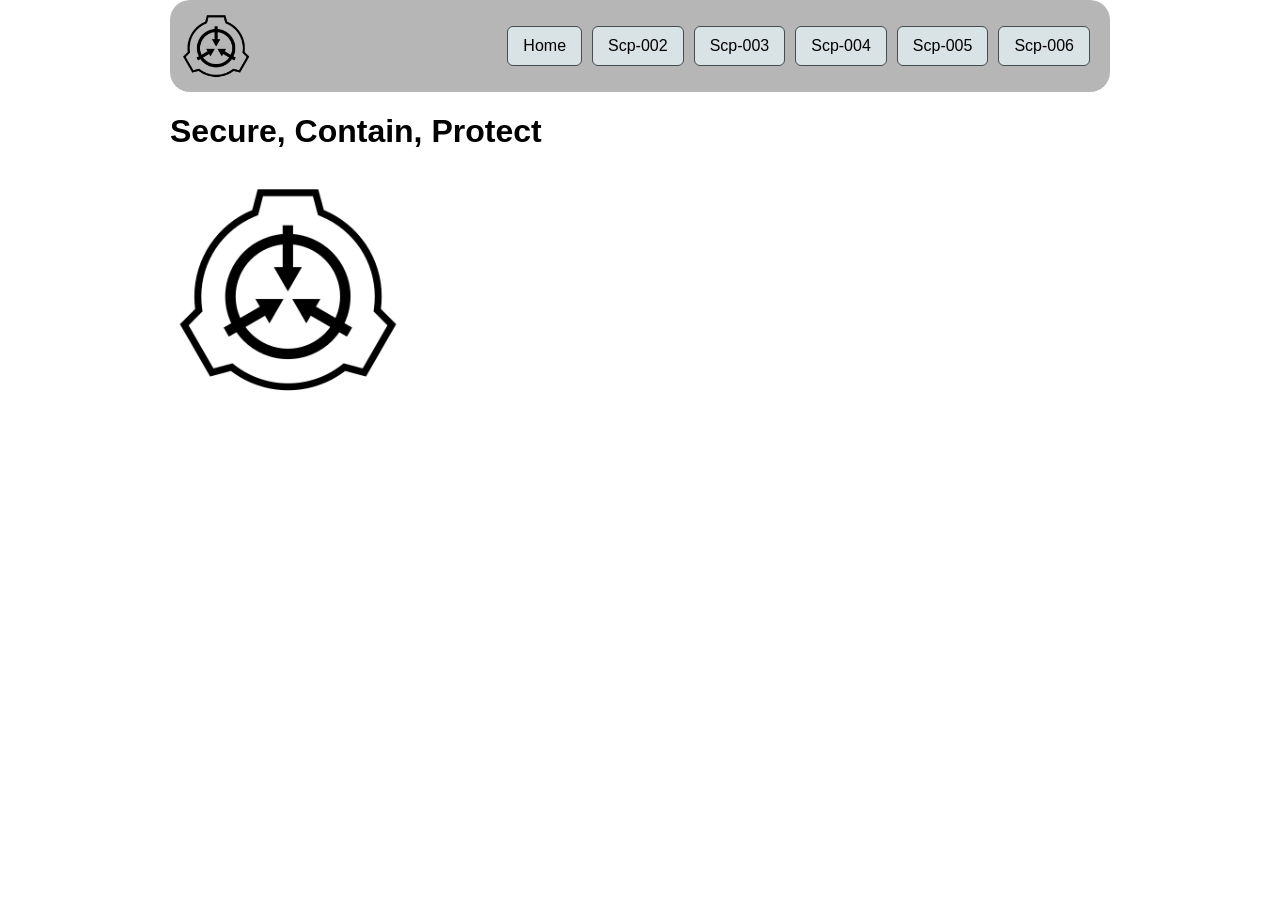
<file: index.html>
<!DOCTYPE html>
<html lang="en">
<head>
    <meta charset="UTF-8">
    <meta name="viewport" content="width=device-width, initial-scale=1.0">
    <title>SCP Files - Jaydin</title>
    <link href="styles.css" rel="stylesheet">
</head>
<body class="container">
    <nav class="navbar">
        <img src="images/SCP_Foundation_(emblem).svg.png" class="logo" alt="SCP Foundation Logo">
        <div class="links">
            <a href="index.html" class="nav-link">Home</a>
            <a href="scp-002.html" class="nav-link">Scp-002</a>
            <a href="scp-003.html" class="nav-link">Scp-003</a>
            <a href="scp-004.html" class="nav-link">Scp-004</a>
            <a href="scp-005.html" class="nav-link">Scp-005</a>
            <a href="scp-006.html" class="nav-link">Scp-006</a>

        </div>
    </nav>
        <div class="index-img">
            <h1>Secure, Contain, Protect</h1>
            <img src="images/SCP_Foundation_(emblem).svg.png" class="index-img" alt="SCP Foundation Logo">
        </div>
    
</body>
</html>
</file>
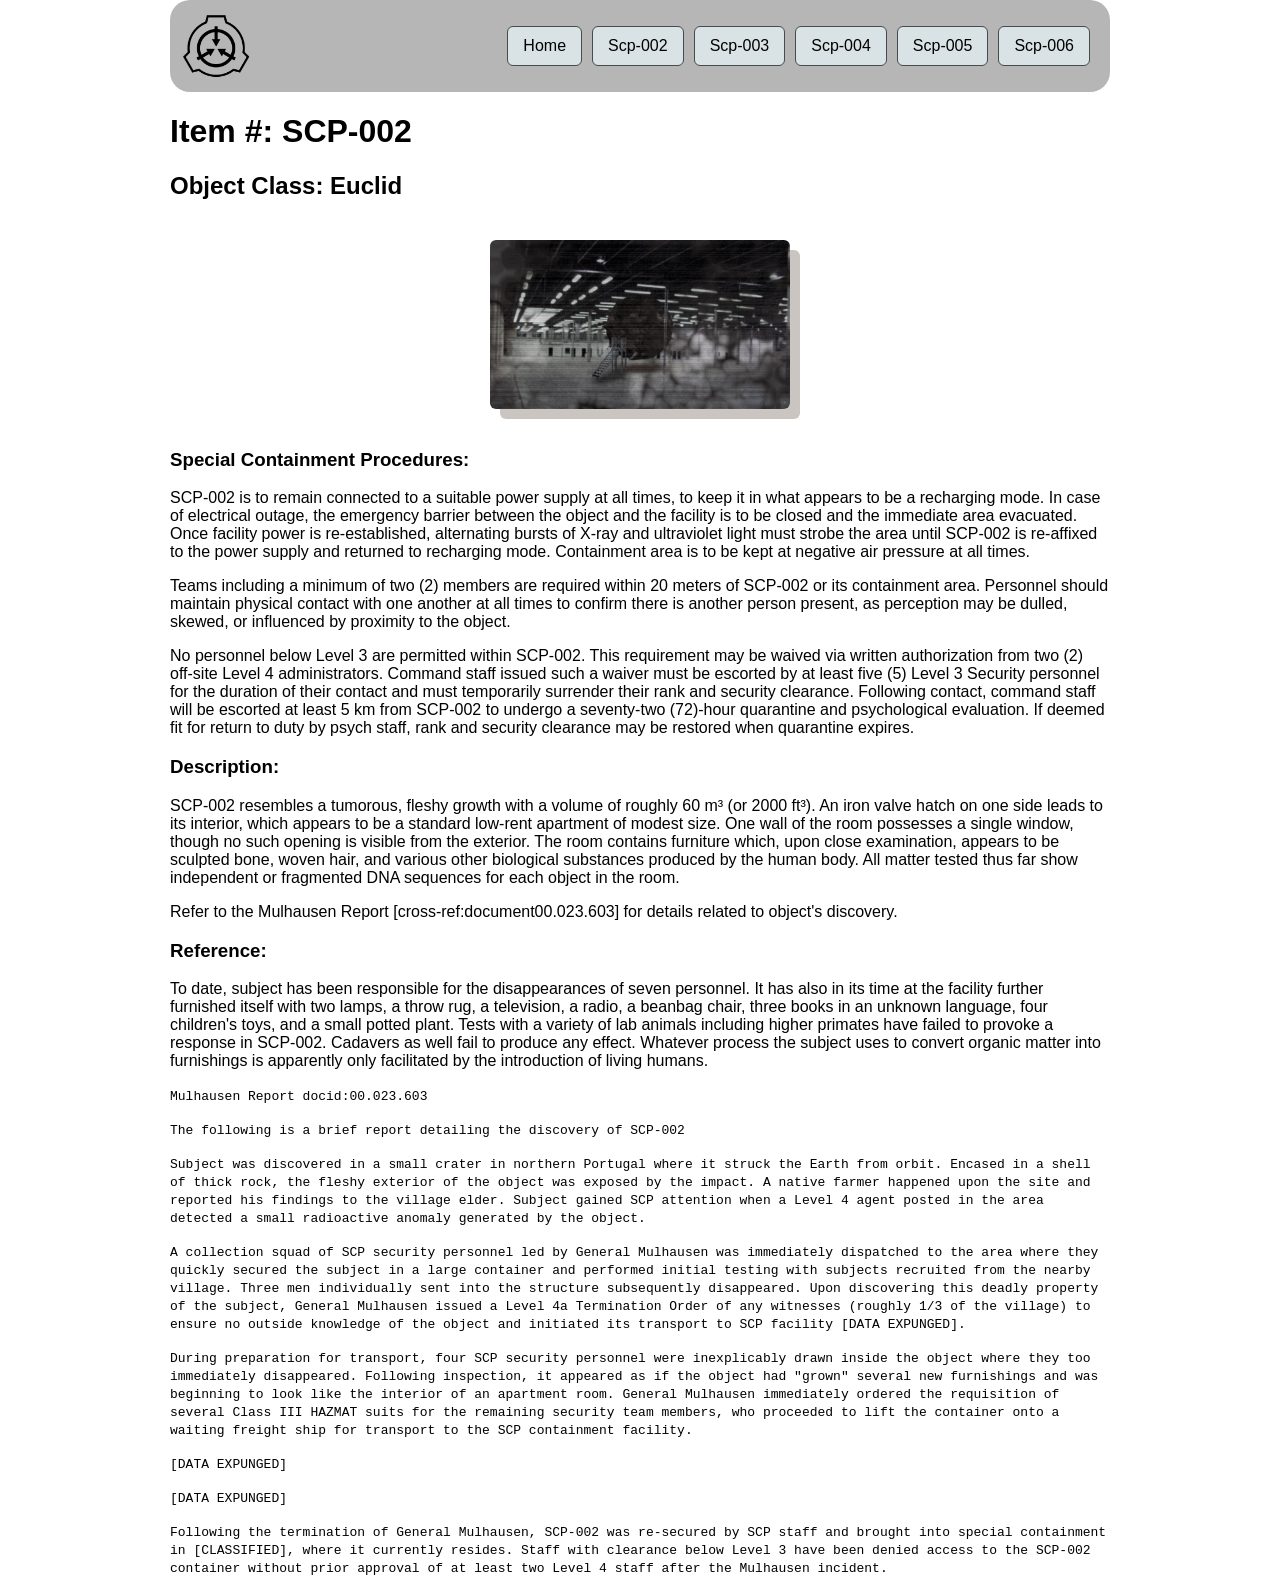
<file: scp-002.html>
<!DOCTYPE html>
<html lang="en">
<head>
    <meta charset="UTF-8">
    <meta name="viewport" content="width=device-width, initial-scale=1.0">
    <title>SCP Files - Jaydin</title>
    <link href="styles.css" rel="stylesheet">
</head>
<body class="container">
    <nav class="navbar">
        <img src="images/SCP_Foundation_(emblem).svg.png" class="logo" alt="SCP Foundation Logo">
        <div class="links">
            <a href="index.html" class="nav-link">Home</a>
            <a href="scp-002.html" class="nav-link">Scp-002</a>
            <a href="scp-003.html" class="nav-link">Scp-003</a>
            <a href="scp-004.html" class="nav-link">Scp-004</a>
            <a href="scp-005.html" class="nav-link">Scp-005</a>
            <a href="scp-006.html" class="nav-link">Scp-006</a>

        </div>
    </nav>

        <div>
            <h1>Item #: SCP-002</h1>
            <h2>Object Class: Euclid</h2>
            <p><img src="images/800px-SCP002.jpg" class="index-img center-img img-box" alt="Picture of SCP-002"></p>
            <h3>Special Containment Procedures:</h3>
            <p>SCP-002 is to remain connected to a suitable power supply at all times, to keep it in what appears to be a recharging mode. In case of electrical outage, the emergency barrier between the object and the facility is to be closed and the immediate area evacuated. Once facility power is re-established, alternating bursts of X-ray and ultraviolet light must strobe the area until SCP-002 is re-affixed to the power supply and returned to recharging mode. Containment area is to be kept at negative air pressure at all times.</p>
            <p>Teams including a minimum of two (2) members are required within 20 meters of SCP-002 or its containment area. Personnel should maintain physical contact with one another at all times to confirm there is another person present, as perception may be dulled, skewed, or influenced by proximity to the object.</p>
            <p>No personnel below Level 3 are permitted within SCP-002. This requirement may be waived via written authorization from two (2) off-site Level 4 administrators. Command staff issued such a waiver must be escorted by at least five (5) Level 3 Security personnel for the duration of their contact and must temporarily surrender their rank and security clearance. Following contact, command staff will be escorted at least 5 km from SCP-002 to undergo a seventy-two (72)-hour quarantine and psychological evaluation. If deemed fit for return to duty by psych staff, rank and security clearance may be restored when quarantine expires.</p>
            <h3>Description:</h3>
            <p>SCP-002 resembles a tumorous, fleshy growth with a volume of roughly 60 m³ (or 2000 ft³). An iron valve hatch on one side leads to its interior, which appears to be a standard low-rent apartment of modest size. One wall of the room possesses a single window, though no such opening is visible from the exterior. The room contains furniture which, upon close examination, appears to be sculpted bone, woven hair, and various other biological substances produced by the human body. All matter tested thus far show independent or fragmented DNA sequences for each object in the room.</p>
            <p>Refer to the Mulhausen Report [cross-ref:document00.023.603] for details related to object's discovery.</p>
            <h3>Reference:</h3>
            <p>To date, subject has been responsible for the disappearances of seven personnel. It has also in its time at the facility further furnished itself with two lamps, a throw rug, a television, a radio, a beanbag chair, three books in an unknown language, four children's toys, and a small potted plant. Tests with a variety of lab animals including higher primates have failed to provoke a response in SCP-002. Cadavers as well fail to produce any effect. Whatever process the subject uses to convert organic matter into furnishings is apparently only facilitated by the introduction of living humans.</p>
            <p><code>Mulhausen Report docid:00.023.603</code></p>
            <p><code>The following is a brief report detailing the discovery of SCP-002</code></p>
            <p><code>Subject was discovered in a small crater in northern Portugal where it struck the Earth from orbit. Encased in a shell of thick rock, the fleshy exterior of the object was exposed by the impact. A native farmer happened upon the site and reported his findings to the village elder. Subject gained SCP attention when a Level 4 agent posted in the area detected a small radioactive anomaly generated by the object.</code></p>
            <p><code>A collection squad of SCP security personnel led by General Mulhausen was immediately dispatched to the area where they quickly secured the subject in a large container and performed initial testing with subjects recruited from the nearby village. Three men individually sent into the structure subsequently disappeared. Upon discovering this deadly property of the subject, General Mulhausen issued a Level 4a Termination Order of any witnesses (roughly 1/3 of the village) to ensure no outside knowledge of the object and initiated its transport to SCP facility [DATA EXPUNGED].</code></p>
            <p><code>During preparation for transport, four SCP security personnel were inexplicably drawn inside the object where they too immediately disappeared. Following inspection, it appeared as if the object had "grown" several new furnishings and was beginning to look like the interior of an apartment room. General Mulhausen immediately ordered the requisition of several Class III HAZMAT suits for the remaining security team members, who proceeded to lift the container onto a waiting freight ship for transport to the SCP containment facility.</code></p>
            <p><code>[DATA EXPUNGED]</code></p>
            <p><code>[DATA EXPUNGED]</code></p>
            <p><code>Following the termination of General Mulhausen, SCP-002 was re-secured by SCP staff and brought into special containment in [CLASSIFIED], where it currently resides. Staff with clearance below Level 3 have been denied access to the SCP-002 container without prior approval of at least two Level 4 staff after the Mulhausen incident.</code></p>
        </div>
    </body>

</html>
</file>
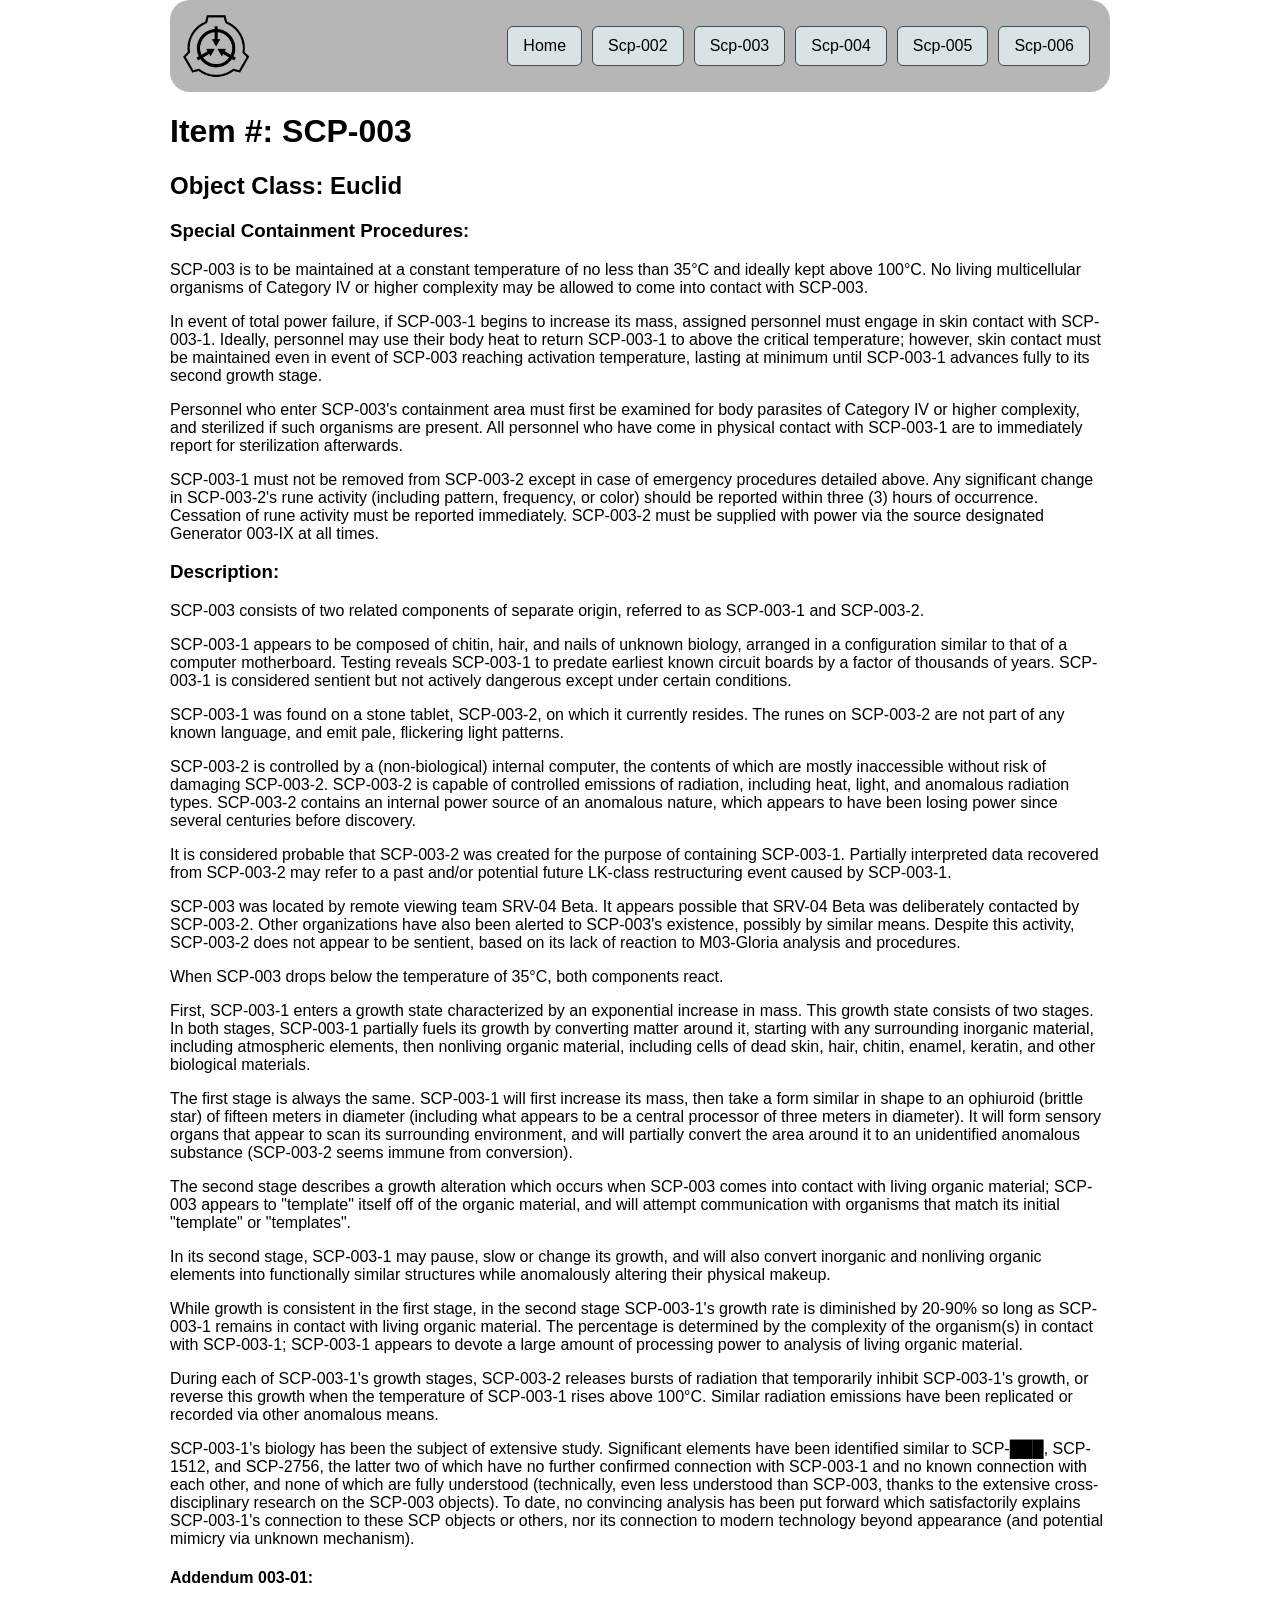
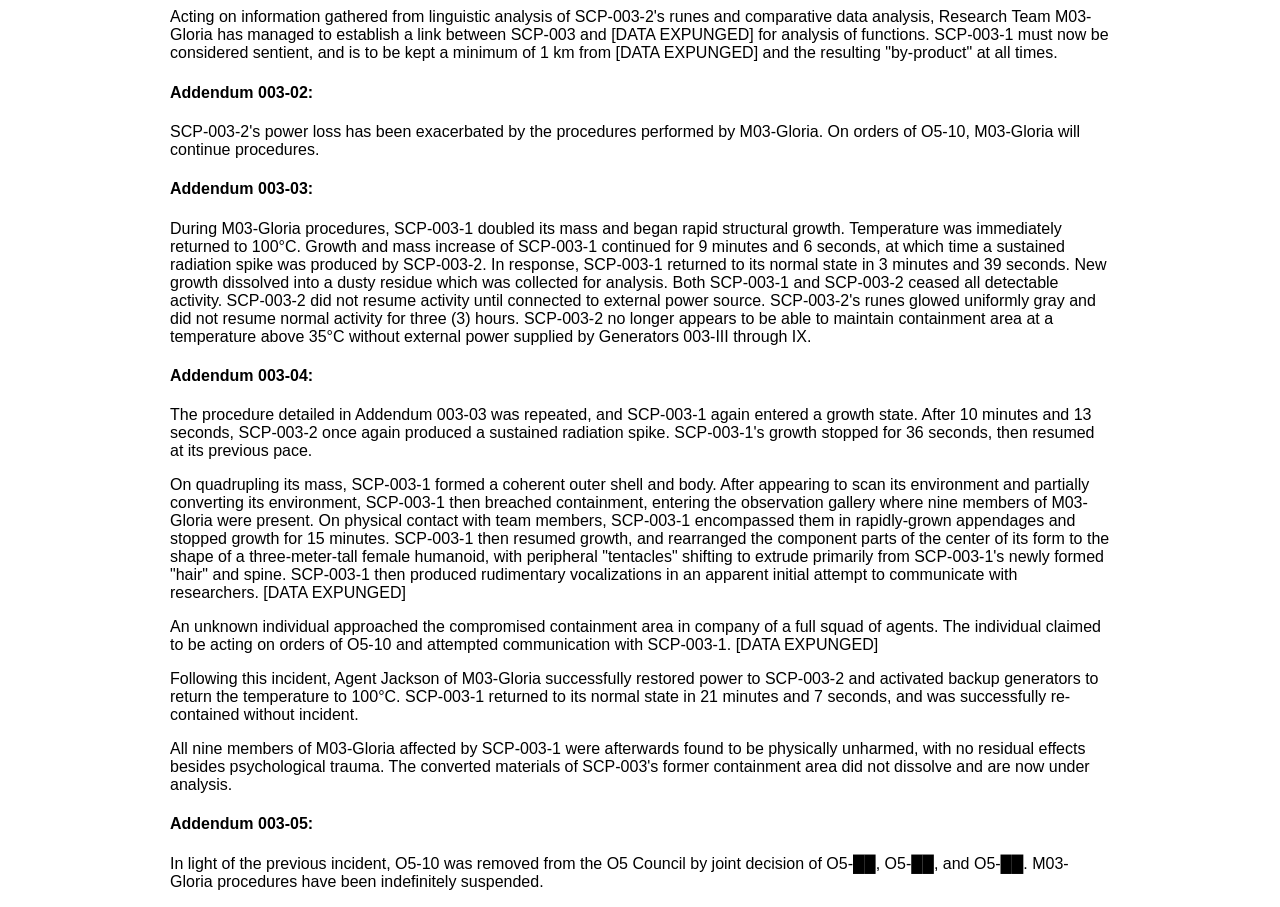
<file: scp-003.html>
<!DOCTYPE html>
<html lang="en">
<head>
    <meta charset="UTF-8">
    <meta name="viewport" content="width=device-width, initial-scale=1.0">
    <title>SCP Files - Jaydin</title>
    <link href="styles.css" rel="stylesheet">
</head>
<body class="container">
    <nav class="navbar">
        <img src="images/SCP_Foundation_(emblem).svg.png" class="logo" alt="SCP Foundation Logo">
        <div class="links">
            <a href="index.html" class="nav-link">Home</a>
            <a href="scp-002.html" class="nav-link">Scp-002</a>
            <a href="scp-003.html" class="nav-link">Scp-003</a>
            <a href="scp-004.html" class="nav-link">Scp-004</a>
            <a href="scp-005.html" class="nav-link">Scp-005</a>
            <a href="scp-006.html" class="nav-link">Scp-006</a>

        </div>
    </nav>
        <h1><b>Item #: </b>SCP-003</h1>
        <h2><b>Object Class: </b>Euclid</h2>
        <h3>Special Containment Procedures:</h3>
        <p>SCP-003 is to be maintained at a constant temperature of no less than 35°C and ideally kept above 100°C. No living multicellular organisms of Category IV or higher complexity may be allowed to come into contact with SCP-003.</p>
        <p>In event of total power failure, if SCP-003-1 begins to increase its mass, assigned personnel must engage in skin contact with SCP-003-1. Ideally, personnel may use their body heat to return SCP-003-1 to above the critical temperature; however, skin contact must be maintained even in event of SCP-003 reaching activation temperature, lasting at minimum until SCP-003-1 advances fully to its second growth stage.</p>
        <p>Personnel who enter SCP-003's containment area must first be examined for body parasites of Category IV or higher complexity, and sterilized if such organisms are present. All personnel who have come in physical contact with SCP-003-1 are to immediately report for sterilization afterwards.</p>
        <p>SCP-003-1 must not be removed from SCP-003-2 except in case of emergency procedures detailed above. Any significant change in SCP-003-2's rune activity (including pattern, frequency, or color) should be reported within three (3) hours of occurrence. Cessation of rune activity must be reported immediately. SCP-003-2 must be supplied with power via the source designated Generator 003-IX at all times.</p>
        <h3>Description:</h3>
        <p>SCP-003 consists of two related components of separate origin, referred to as SCP-003-1 and SCP-003-2.</p>
        <p>SCP-003-1 appears to be composed of chitin, hair, and nails of unknown biology, arranged in a configuration similar to that of a computer motherboard. Testing reveals SCP-003-1 to predate earliest known circuit boards by a factor of thousands of years. SCP-003-1 is considered sentient but not actively dangerous except under certain conditions.</p>
        <p>SCP-003-1 was found on a stone tablet, SCP-003-2, on which it currently resides. The runes on SCP-003-2 are not part of any known language, and emit pale, flickering light patterns.</p>
        <p>SCP-003-2 is controlled by a (non-biological) internal computer, the contents of which are mostly inaccessible without risk of damaging SCP-003-2. SCP-003-2 is capable of controlled emissions of radiation, including heat, light, and anomalous radiation types. SCP-003-2 contains an internal power source of an anomalous nature, which appears to have been losing power since several centuries before discovery.</p>
        <p>It is considered probable that SCP-003-2 was created for the purpose of containing SCP-003-1. Partially interpreted data recovered from SCP-003-2 may refer to a past and/or potential future LK-class restructuring event caused by SCP-003-1.</p>
        <p>SCP-003 was located by remote viewing team SRV-04 Beta. It appears possible that SRV-04 Beta was deliberately contacted by SCP-003-2. Other organizations have also been alerted to SCP-003's existence, possibly by similar means. Despite this activity, SCP-003-2 does not appear to be sentient, based on its lack of reaction to M03-Gloria analysis and procedures.</p>
        <p>When SCP-003 drops below the temperature of 35°C, both components react.</p>
        <p>First, SCP-003-1 enters a growth state characterized by an exponential increase in mass. This growth state consists of two stages. In both stages, SCP-003-1 partially fuels its growth by converting matter around it, starting with any surrounding inorganic material, including atmospheric elements, then nonliving organic material, including cells of dead skin, hair, chitin, enamel, keratin, and other biological materials.</p>
        <p>The first stage is always the same. SCP-003-1 will first increase its mass, then take a form similar in shape to an ophiuroid (brittle star) of fifteen meters in diameter (including what appears to be a central processor of three meters in diameter). It will form sensory organs that appear to scan its surrounding environment, and will partially convert the area around it to an unidentified anomalous substance (SCP-003-2 seems immune from conversion).</p>
        <p>The second stage describes a growth alteration which occurs when SCP-003 comes into contact with living organic material; SCP-003 appears to "template" itself off of the organic material, and will attempt communication with organisms that match its initial "template" or "templates".</p>
        <p>In its second stage, SCP-003-1 may pause, slow or change its growth, and will also convert inorganic and nonliving organic elements into functionally similar structures while anomalously altering their physical makeup.</p>
        <p>While growth is consistent in the first stage, in the second stage SCP-003-1's growth rate is diminished by 20-90% so long as SCP-003-1 remains in contact with living organic material. The percentage is determined by the complexity of the organism(s) in contact with SCP-003-1; SCP-003-1 appears to devote a large amount of processing power to analysis of living organic material.</p>
        <p>During each of SCP-003-1's growth stages, SCP-003-2 releases bursts of radiation that temporarily inhibit SCP-003-1's growth, or reverse this growth when the temperature of SCP-003-1 rises above 100°C. Similar radiation emissions have been replicated or recorded via other anomalous means.</p>
        <p>SCP-003-1's biology has been the subject of extensive study. Significant elements have been identified similar to SCP-███, SCP-1512, and SCP-2756, the latter two of which have no further confirmed connection with SCP-003-1 and no known connection with each other, and none of which are fully understood (technically, even less understood than SCP-003, thanks to the extensive cross-disciplinary research on the SCP-003 objects). To date, no convincing analysis has been put forward which satisfactorily explains SCP-003-1's connection to these SCP objects or others, nor its connection to modern technology beyond appearance (and potential mimicry via unknown mechanism).</p>
        <h4>Addendum 003-01:</h4>
        <p>Acting on information gathered from linguistic analysis of SCP-003-2's runes and comparative data analysis, Research Team M03-Gloria has managed to establish a link between SCP-003 and [DATA EXPUNGED] for analysis of functions. SCP-003-1 must now be considered sentient, and is to be kept a minimum of 1 km from [DATA EXPUNGED] and the resulting "by-product" at all times.</p>
        <h4>Addendum 003-02:</h4>
        <p>SCP-003-2's power loss has been exacerbated by the procedures performed by M03-Gloria. On orders of O5-10, M03-Gloria will continue procedures.</p>
        <h4>Addendum 003-03:</h4>
        <p>During M03-Gloria procedures, SCP-003-1 doubled its mass and began rapid structural growth. Temperature was immediately returned to 100°C. Growth and mass increase of SCP-003-1 continued for 9 minutes and 6 seconds, at which time a sustained radiation spike was produced by SCP-003-2. In response, SCP-003-1 returned to its normal state in 3 minutes and 39 seconds. New growth dissolved into a dusty residue which was collected for analysis. Both SCP-003-1 and SCP-003-2 ceased all detectable activity. SCP-003-2 did not resume activity until connected to external power source. SCP-003-2's runes glowed uniformly gray and did not resume normal activity for three (3) hours. SCP-003-2 no longer appears to be able to maintain containment area at a temperature above 35°C without external power supplied by Generators 003-III through IX.</p>
        <h4>Addendum 003-04:</h4>
        <p>The procedure detailed in Addendum 003-03 was repeated, and SCP-003-1 again entered a growth state. After 10 minutes and 13 seconds, SCP-003-2 once again produced a sustained radiation spike. SCP-003-1's growth stopped for 36 seconds, then resumed at its previous pace.</p>
        <p>On quadrupling its mass, SCP-003-1 formed a coherent outer shell and body. After appearing to scan its environment and partially converting its environment, SCP-003-1 then breached containment, entering the observation gallery where nine members of M03-Gloria were present. On physical contact with team members, SCP-003-1 encompassed them in rapidly-grown appendages and stopped growth for 15 minutes. SCP-003-1 then resumed growth, and rearranged the component parts of the center of its form to the shape of a three-meter-tall female humanoid, with peripheral "tentacles" shifting to extrude primarily from SCP-003-1's newly formed "hair" and spine. SCP-003-1 then produced rudimentary vocalizations in an apparent initial attempt to communicate with researchers. [DATA EXPUNGED]</p>
        <p>An unknown individual approached the compromised containment area in company of a full squad of agents. The individual claimed to be acting on orders of O5-10 and attempted communication with SCP-003-1. [DATA EXPUNGED]</p>
        <p>Following this incident, Agent Jackson of M03-Gloria successfully restored power to SCP-003-2 and activated backup generators to return the temperature to 100°C. SCP-003-1 returned to its normal state in 21 minutes and 7 seconds, and was successfully re-contained without incident.</p>
        <p>All nine members of M03-Gloria affected by SCP-003-1 were afterwards found to be physically unharmed, with no residual effects besides psychological trauma. The converted materials of SCP-003's former containment area did not dissolve and are now under analysis.</p>
        <h4>Addendum 003-05:</h4>
        <p>In light of the previous incident, O5-10 was removed from the O5 Council by joint decision of O5-██, O5-██, and O5-██. M03-Gloria procedures have been indefinitely suspended.</p>
    </body>

</html>
</file>
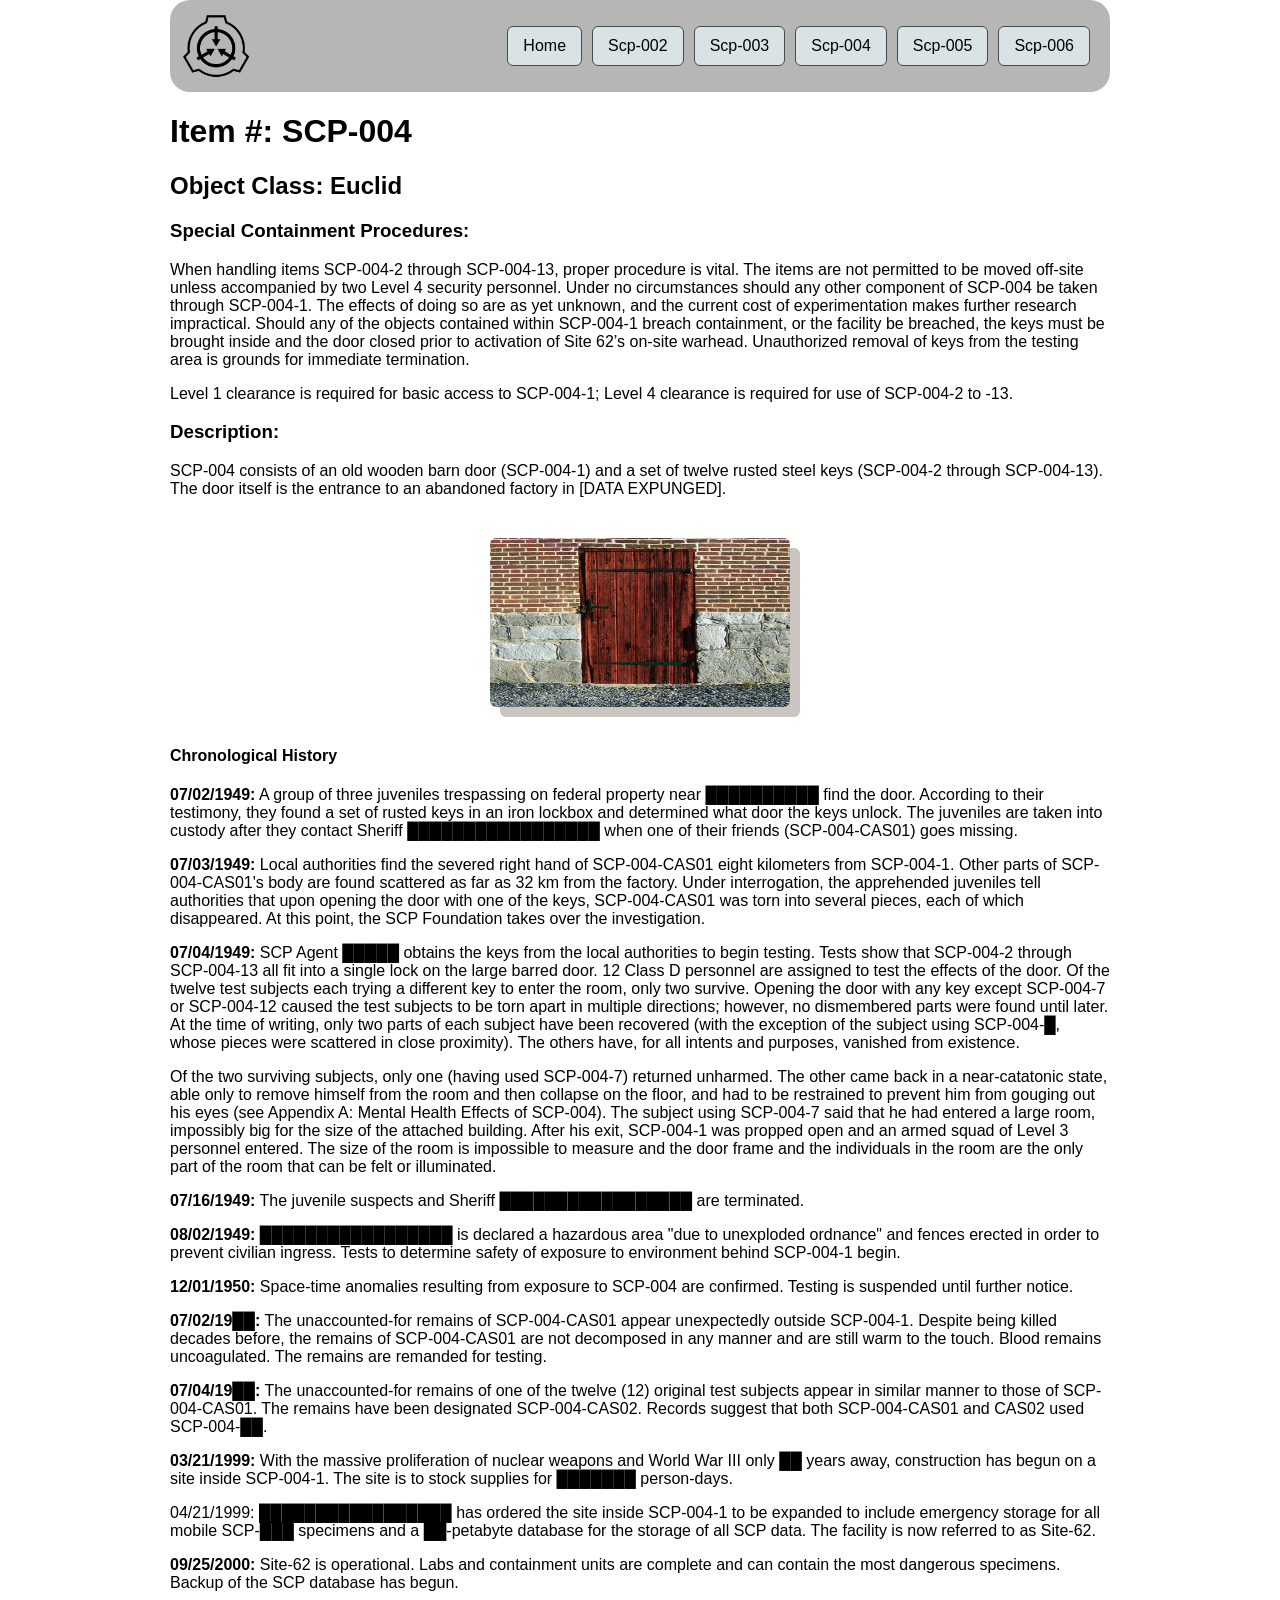
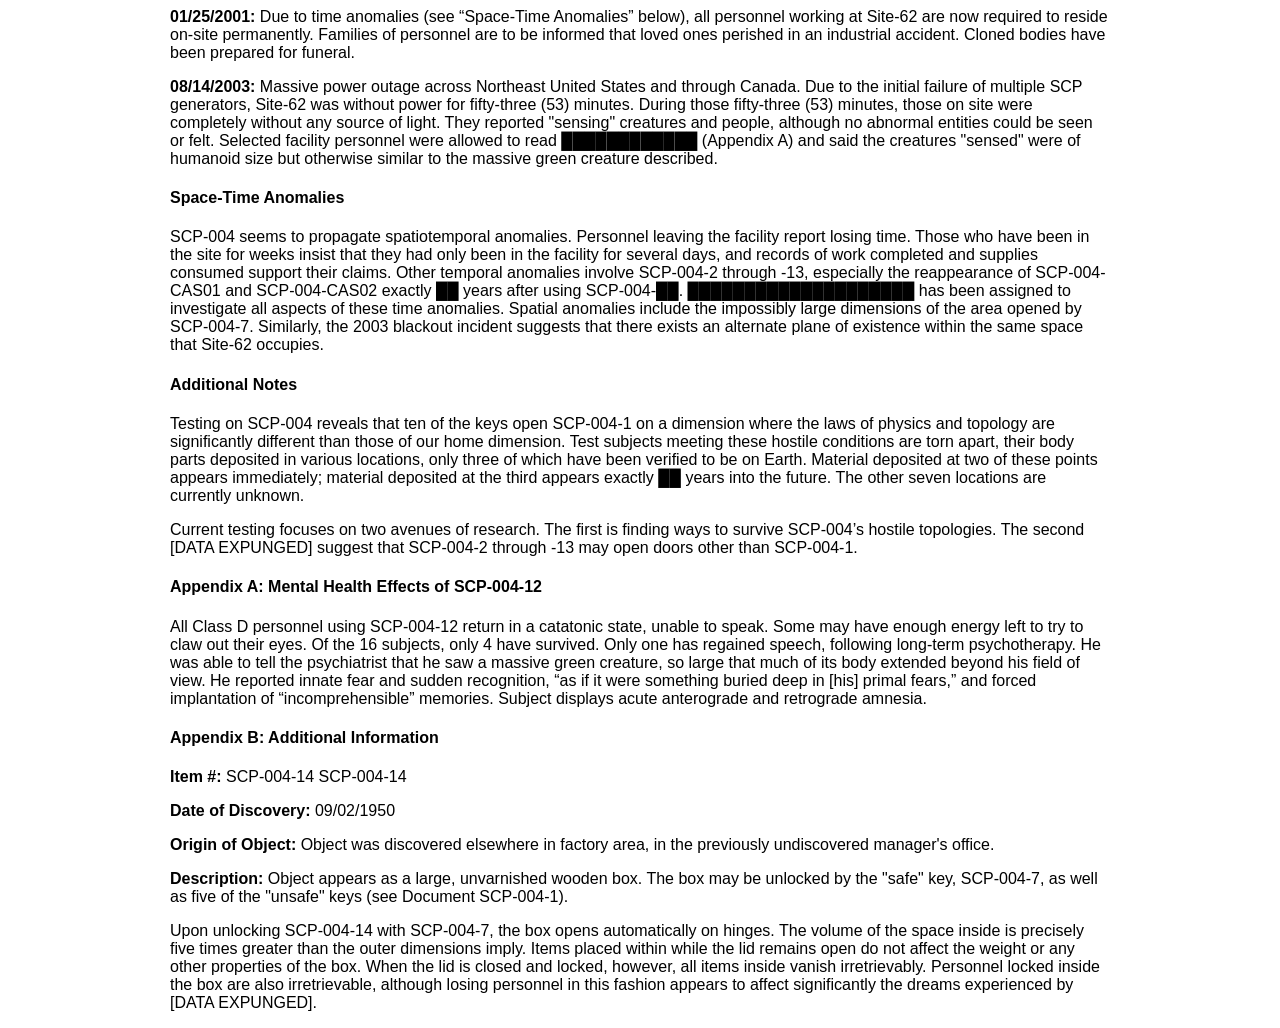
<file: scp-004.html>
<!DOCTYPE html>
<html lang="en">
<head>
    <meta charset="UTF-8">
    <meta name="viewport" content="width=device-width, initial-scale=1.0">
    <title>SCP Files - Jaydin</title>
    <link href="styles.css" rel="stylesheet">
</head>
<body class="container">
    <nav class="navbar">
        <img src="images/SCP_Foundation_(emblem).svg.png" class="logo" alt="SCP Foundation Logo">
        <div class="links">
            <a href="index.html" class="nav-link">Home</a>
            <a href="scp-002.html" class="nav-link">Scp-002</a>
            <a href="scp-003.html" class="nav-link">Scp-003</a>
            <a href="scp-004.html" class="nav-link">Scp-004</a>
            <a href="scp-005.html" class="nav-link">Scp-005</a>
            <a href="scp-006.html" class="nav-link">Scp-006</a>

        </div>
    </nav>
        <h1><b>Item #: </b>SCP-004</h1>
        <h2><b>Object Class: </b>Euclid</h2>
        <h3>Special Containment Procedures:</h3>
        <p>When handling items SCP-004-2 through SCP-004-13, proper procedure is vital. The items are not permitted to be moved off-site unless accompanied by two Level 4 security personnel. Under no circumstances should any other component of SCP-004 be taken through SCP-004-1. The effects of doing so are as yet unknown, and the current cost of experimentation makes further research impractical. Should any of the objects contained within SCP-004-1 breach containment, or the facility be breached, the keys must be brought inside and the door closed prior to activation of Site 62’s on-site warhead. Unauthorized removal of keys from the testing area is grounds for immediate termination.</p>
        <p>Level 1 clearance is required for basic access to SCP-004-1; Level 4 clearance is required for use of SCP-004-2 to -13.</p>
        <h3>Description:</h3>
        <p>SCP-004 consists of an old wooden barn door (SCP-004-1) and a set of twelve rusted steel keys (SCP-004-2 through SCP-004-13). The door itself is the entrance to an abandoned factory in [DATA EXPUNGED].</p>
        <p><img src="images/SCP004_door.jpg" class="index-img center-img img-box" alt="Picture of SCP-004"></p>
        <h4>Chronological History</h4>
        <p><b>07/02/1949:</b> A group of three juveniles trespassing on federal property near ██████████ find the door. According to their testimony, they found a set of rusted keys in an iron lockbox and determined what door the keys unlock. The juveniles are taken into custody after they contact Sheriff █████████████████ when one of their friends (SCP-004-CAS01) goes missing.</p>
        <p><b>07/03/1949:</b> Local authorities find the severed right hand of SCP-004-CAS01 eight kilometers from SCP-004-1. Other parts of SCP-004-CAS01's body are found scattered as far as 32 km from the factory. Under interrogation, the apprehended juveniles tell authorities that upon opening the door with one of the keys, SCP-004-CAS01 was torn into several pieces, each of which disappeared. At this point, the SCP Foundation takes over the investigation.</p>
        <p><b>07/04/1949:</b> SCP Agent █████ obtains the keys from the local authorities to begin testing. Tests show that SCP-004-2 through SCP-004-13 all fit into a single lock on the large barred door. 12 Class D personnel are assigned to test the effects of the door. Of the twelve test subjects each trying a different key to enter the room, only two survive. Opening the door with any key except SCP-004-7 or SCP-004-12 caused the test subjects to be torn apart in multiple directions; however, no dismembered parts were found until later. At the time of writing, only two parts of each subject have been recovered (with the exception of the subject using SCP-004-█, whose pieces were scattered in close proximity). The others have, for all intents and purposes, vanished from existence.</p>
        <p>Of the two surviving subjects, only one (having used SCP-004-7) returned unharmed. The other came back in a near-catatonic state, able only to remove himself from the room and then collapse on the floor, and had to be restrained to prevent him from gouging out his eyes (see Appendix A: Mental Health Effects of SCP-004). The subject using SCP-004-7 said that he had entered a large room, impossibly big for the size of the attached building. After his exit, SCP-004-1 was propped open and an armed squad of Level 3 personnel entered. The size of the room is impossible to measure and the door frame and the individuals in the room are the only part of the room that can be felt or illuminated.</p>
        <p><b>07/16/1949:</b> The juvenile suspects and Sheriff █████████████████ are terminated.</p>
        <p><b>08/02/1949:</b> █████████████████ is declared a hazardous area "due to unexploded ordnance" and fences erected in order to prevent civilian ingress. Tests to determine safety of exposure to environment behind SCP-004-1 begin.</p>
        <p><b>12/01/1950:</b> Space-time anomalies resulting from exposure to SCP-004 are confirmed. Testing is suspended until further notice.</p>
        <p><b>07/02/19██:</b> The unaccounted-for remains of SCP-004-CAS01 appear unexpectedly outside SCP-004-1. Despite being killed decades before, the remains of SCP-004-CAS01 are not decomposed in any manner and are still warm to the touch. Blood remains uncoagulated. The remains are remanded for testing.</p>
        <p><b>07/04/19██:</b> The unaccounted-for remains of one of the twelve (12) original test subjects appear in similar manner to those of SCP-004-CAS01. The remains have been designated SCP-004-CAS02. Records suggest that both SCP-004-CAS01 and CAS02 used SCP-004-██.</p>
        <p><b>03/21/1999:</b> With the massive proliferation of nuclear weapons and World War III only ██ years away, construction has begun on a site inside SCP-004-1. The site is to stock supplies for ███████ person-days.</p>
        <p>04/21/1999: █████████████████ has ordered the site inside SCP-004-1 to be expanded to include emergency storage for all mobile SCP-███ specimens and a ██-petabyte database for the storage of all SCP data. The facility is now referred to as Site-62.</p>
        <p><b>09/25/2000:</b> Site-62 is operational. Labs and containment units are complete and can contain the most dangerous specimens. Backup of the SCP database has begun.</p>
        <p><b>01/25/2001:</b> Due to time anomalies (see “Space-Time Anomalies” below), all personnel working at Site-62 are now required to reside on-site permanently. Families of personnel are to be informed that loved ones perished in an industrial accident. Cloned bodies have been prepared for funeral.</p>
        <p><b>08/14/2003:</b> Massive power outage across Northeast United States and through Canada. Due to the initial failure of multiple SCP generators, Site-62 was without power for fifty-three (53) minutes. During those fifty-three (53) minutes, those on site were completely without any source of light. They reported "sensing" creatures and people, although no abnormal entities could be seen or felt. Selected facility personnel were allowed to read ████████████ (Appendix A) and said the creatures "sensed" were of humanoid size but otherwise similar to the massive green creature described.</p>
        <h4>Space-Time Anomalies</h4>
        <p>SCP-004 seems to propagate spatiotemporal anomalies. Personnel leaving the facility report losing time. Those who have been in the site for weeks insist that they had only been in the facility for several days, and records of work completed and supplies consumed support their claims. Other temporal anomalies involve SCP-004-2 through -13, especially the reappearance of SCP-004-CAS01 and SCP-004-CAS02 exactly ██ years after using SCP-004-██. ████████████████████ has been assigned to investigate all aspects of these time anomalies. Spatial anomalies include the impossibly large dimensions of the area opened by SCP-004-7. Similarly, the 2003 blackout incident suggests that there exists an alternate plane of existence within the same space that Site-62 occupies.</p>
        <h4>Additional Notes</h4>
        <p>Testing on SCP-004 reveals that ten of the keys open SCP-004-1 on a dimension where the laws of physics and topology are significantly different than those of our home dimension. Test subjects meeting these hostile conditions are torn apart, their body parts deposited in various locations, only three of which have been verified to be on Earth. Material deposited at two of these points appears immediately; material deposited at the third appears exactly ██ years into the future. The other seven locations are currently unknown.</p>
        <p>Current testing focuses on two avenues of research. The first is finding ways to survive SCP-004’s hostile topologies. The second [DATA EXPUNGED] suggest that SCP-004-2 through -13 may open doors other than SCP-004-1.</p>
        <h4>Appendix A: Mental Health Effects of SCP-004-12</h4>
        <p>All Class D personnel using SCP-004-12 return in a catatonic state, unable to speak. Some may have enough energy left to try to claw out their eyes. Of the 16 subjects, only 4 have survived. Only one has regained speech, following long-term psychotherapy. He was able to tell the psychiatrist that he saw a massive green creature, so large that much of its body extended beyond his field of view. He reported innate fear and sudden recognition, “as if it were something buried deep in [his] primal fears,” and forced implantation of “incomprehensible” memories. Subject displays acute anterograde and retrograde amnesia.</p>
        <h4>Appendix B: Additional Information</h4>
        <p><b>Item #:</b> SCP-004-14 SCP-004-14</p>
        <p><b>Date of Discovery:</b> 09/02/1950</p>
        <p><b>Origin of Object:</b> Object was discovered elsewhere in factory area, in the previously undiscovered manager's office.</p>
        <p><b>Description:</b> Object appears as a large, unvarnished wooden box. The box may be unlocked by the "safe" key, SCP-004-7, as well as five of the "unsafe" keys (see Document SCP-004-1).</p>
        <p>Upon unlocking SCP-004-14 with SCP-004-7, the box opens automatically on hinges. The volume of the space inside is precisely five times greater than the outer dimensions imply. Items placed within while the lid remains open do not affect the weight or any other properties of the box. When the lid is closed and locked, however, all items inside vanish irretrievably. Personnel locked inside the box are also irretrievable, although losing personnel in this fashion appears to affect significantly the dreams experienced by [DATA EXPUNGED].</p>
    </body>

</html>
</file>
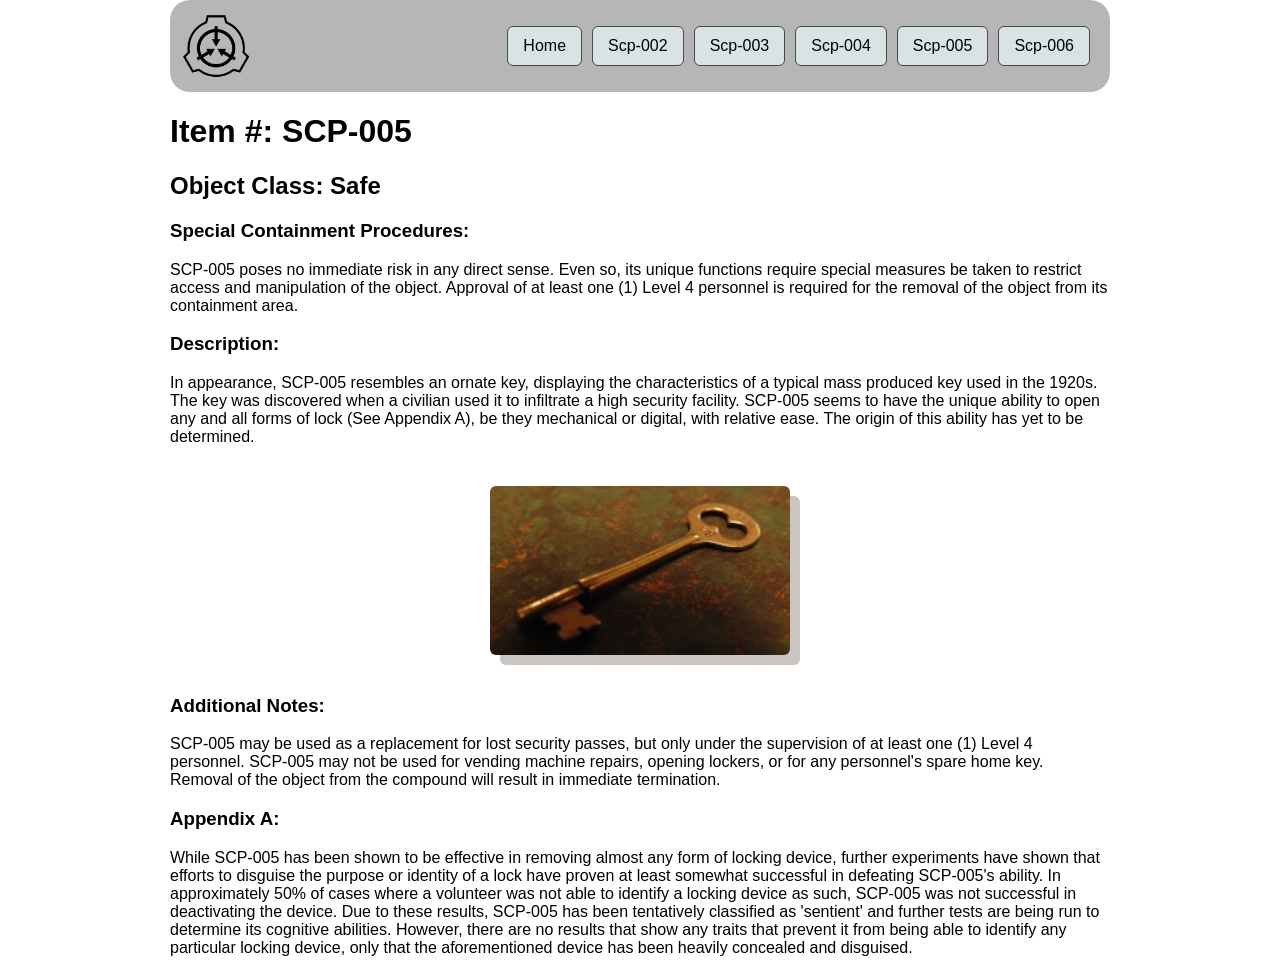
<file: scp-005.html>
<!DOCTYPE html>
<html lang="en">
<head>
    <meta charset="UTF-8">
    <meta name="viewport" content="width=device-width, initial-scale=1.0">
    <title>SCP Files - Jaydin</title>
    <link href="styles.css" rel="stylesheet">
</head>
<body class="container">
    <nav class="navbar">
        <img src="images/SCP_Foundation_(emblem).svg.png" class="logo" alt="SCP Foundation Logo">
        <div class="links">
            <a href="index.html" class="nav-link">Home</a>
            <a href="scp-002.html" class="nav-link">Scp-002</a>
            <a href="scp-003.html" class="nav-link">Scp-003</a>
            <a href="scp-004.html" class="nav-link">Scp-004</a>
            <a href="scp-005.html" class="nav-link">Scp-005</a>
            <a href="scp-006.html" class="nav-link">Scp-006</a>

        </div>
    </nav>
        <h1><b>Item #: </b>SCP-005</h1>
        <h2><b>Object Class: </b>Safe</h2>
        <h3>Special Containment Procedures:</h3>
        <p>SCP-005 poses no immediate risk in any direct sense. Even so, its unique functions require special measures be taken to restrict access and manipulation of the object. Approval of at least one (1) Level 4 personnel is required for the removal of the object from its containment area.</p>
        
        <h3>Description:</h3>
        <p>In appearance, SCP-005 resembles an ornate key, displaying the characteristics of a typical mass produced key used in the 1920s. The key was discovered when a civilian used it to infiltrate a high security facility. SCP-005 seems to have the unique ability to open any and all forms of lock (See Appendix A), be they mechanical or digital, with relative ease. The origin of this ability has yet to be determined.</p>
        <p><img src="images/SCP-005.jpg" class="index-img center-img img-box" alt="Picture of SCP-005"></p>
        <h3>Additional Notes:</h3>
        <p>SCP-005 may be used as a replacement for lost security passes, but only under the supervision of at least one (1) Level 4 personnel. SCP-005 may not be used for vending machine repairs, opening lockers, or for any personnel's spare home key. Removal of the object from the compound will result in immediate termination.</p>
        <h3>Appendix A:</h3>
        <p>While SCP-005 has been shown to be effective in removing almost any form of locking device, further experiments have shown that efforts to disguise the purpose or identity of a lock have proven at least somewhat successful in defeating SCP-005's ability. In approximately 50% of cases where a volunteer was not able to identify a locking device as such, SCP-005 was not successful in deactivating the device. Due to these results, SCP-005 has been tentatively classified as 'sentient' and further tests are being run to determine its cognitive abilities. However, there are no results that show any traits that prevent it from being able to identify any particular locking device, only that the aforementioned device has been heavily concealed and disguised.</p>
      
    </body>

</html>
</file>
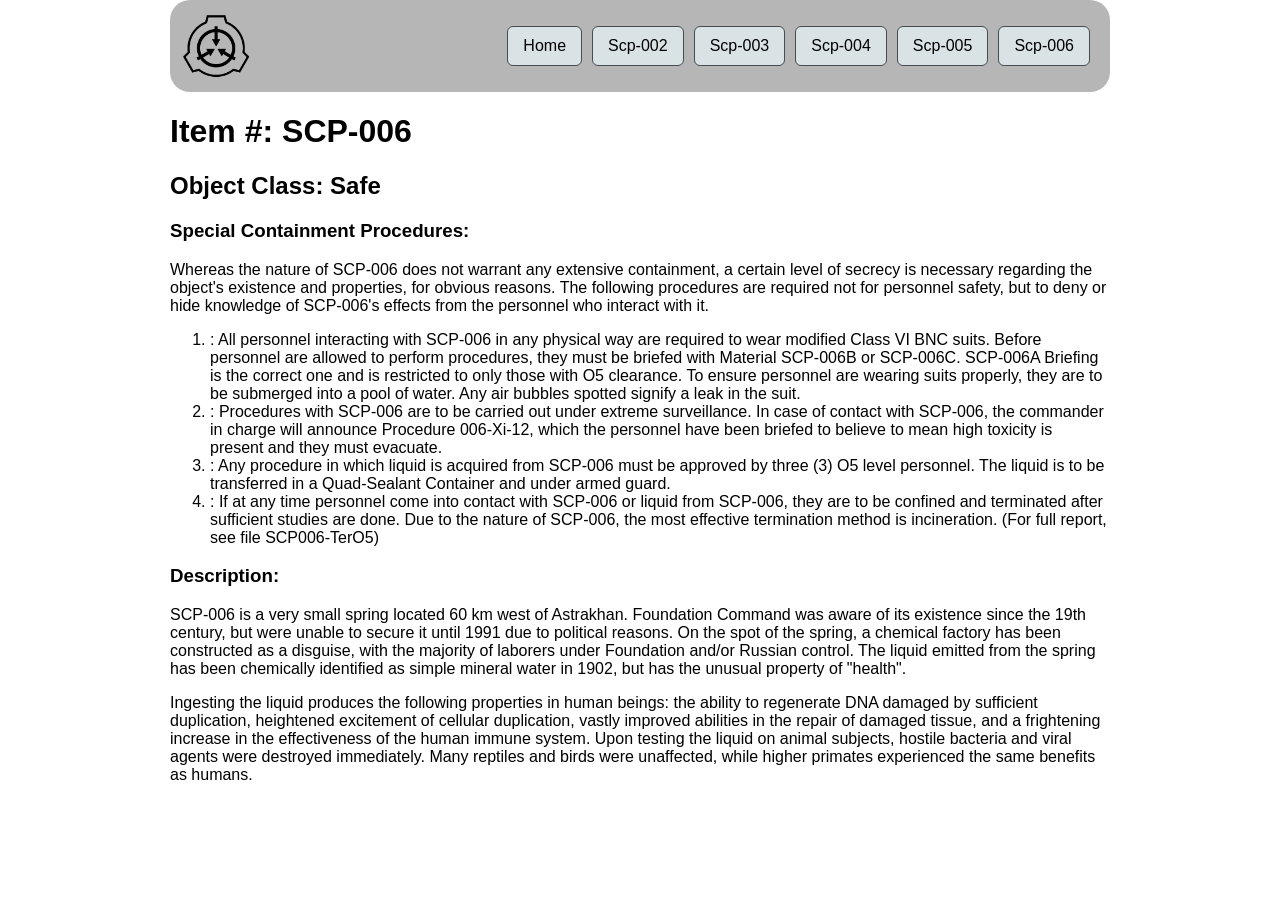
<file: scp-006.html>
<!DOCTYPE html>
<html lang="en">
<head>
    <meta charset="UTF-8">
    <meta name="viewport" content="width=device-width, initial-scale=1.0">
    <title>SCP Files - Jaydin</title>
    <link href="styles.css" rel="stylesheet">
</head>
<body class="container">
    <nav class="navbar">
        <img src="images/SCP_Foundation_(emblem).svg.png" class="logo" alt="SCP Foundation Logo">
        <div class="links">
            <a href="index.html" class="nav-link">Home</a>
            <a href="scp-002.html" class="nav-link">Scp-002</a>
            <a href="scp-003.html" class="nav-link">Scp-003</a>
            <a href="scp-004.html" class="nav-link">Scp-004</a>
            <a href="scp-005.html" class="nav-link">Scp-005</a>
            <a href="scp-006.html" class="nav-link">Scp-006</a>

        </div>
    </nav>
        <h1><b>Item #: </b>SCP-006</h1>
        <h2><b>Object Class: </b>Safe</h2>
        <h3>Special Containment Procedures:</h3>
        <p>Whereas the nature of SCP-006 does not warrant any extensive containment, a certain level of secrecy is necessary regarding the object's existence and properties, for obvious reasons. The following procedures are required not for personnel safety, but to deny or hide knowledge of SCP-006's effects from the personnel who interact with it.</p>
        <p>
            <ol>
                <li>: All personnel interacting with SCP-006 in any physical way are required to wear modified Class VI BNC suits. Before personnel are allowed to perform procedures, they must be briefed with Material SCP-006B or SCP-006C. SCP-006A Briefing is the correct one and is restricted to only those with O5 clearance. To ensure personnel are wearing suits properly, they are to be submerged into a pool of water. Any air bubbles spotted signify a leak in the suit.</li>
                <li>: Procedures with SCP-006 are to be carried out under extreme surveillance. In case of contact with SCP-006, the commander in charge will announce Procedure 006-Xi-12, which the personnel have been briefed to believe to mean high toxicity is present and they must evacuate.</li>
                <li>: Any procedure in which liquid is acquired from SCP-006 must be approved by three (3) O5 level personnel. The liquid is to be transferred in a Quad-Sealant Container and under armed guard.</li>
                <li>: If at any time personnel come into contact with SCP-006 or liquid from SCP-006, they are to be confined and terminated after sufficient studies are done. Due to the nature of SCP-006, the most effective termination method is incineration. (For full report, see file SCP006-TerO5)</li>
            </ol>
        </p>
        
        <h3>Description:</h3>
        <p>SCP-006 is a very small spring located 60 km west of Astrakhan. Foundation Command was aware of its existence since the 19th century, but were unable to secure it until 1991 due to political reasons. On the spot of the spring, a chemical factory has been constructed as a disguise, with the majority of laborers under Foundation and/or Russian control. The liquid emitted from the spring has been chemically identified as simple mineral water in 1902, but has the unusual property of "health".</p>
        <p>Ingesting the liquid produces the following properties in human beings: the ability to regenerate DNA damaged by sufficient duplication, heightened excitement of cellular duplication, vastly improved abilities in the repair of damaged tissue, and a frightening increase in the effectiveness of the human immune system. Upon testing the liquid on animal subjects, hostile bacteria and viral agents were destroyed immediately. Many reptiles and birds were unaffected, while higher primates experienced the same benefits as humans.</p>
      
    </body>

</html>
</file>
<file: styles.css>
*{
    box-sizing:border-box
}

body {
    margin: 10;
    font-family: sans-serif;
    padding: 0 10px;
}

.container {
    max-width: 960px;
    margin: 0 auto;
}

.navbar {
    background-color: #00000049;  
    color: rgb(252, 244, 244);
    display: flex;     
    flex-wrap: wrap;   
    align-items: center;        
    align-content: center;             
    justify-content: space-between;   
    padding: 10px;
    gap: 10px;
    border-radius: 20px 20px 20px 20px;    
}

.links {
    color: white;   
    display: flex;    
    flex-wrap: wrap;       
    justify-content: center;     
    gap: 10px;              
    padding: 10px;
    border-radius: 0 0 20px 20px;      
}

.nav-link {
    color: rgb(0, 0, 0);
    text-decoration: none;          
    background-color: #d9e2e4;
    border: 1px solid #464b4d;       
    border-radius: 6px;    
    padding: 10px 15px;
    text-align: center;     
    
}

.nav-link:hover {
    background-color: rgba(83, 74, 74, 0.872);
    border: none;
    border-radius: none;
}

.logo {
    display: block;
    width: auto;
    max-width: 240px;
    height: 72px;
    margin-right: 2vw;
    flex-shrink: 0;
}

.index-img {
    max-width: 50%;
    height: auto;
    align-items: center;
}

hr {
    margin: 25px 0;
    border: none;
    border-top: 1px solid #cccccc;
}

.btn {
    display: block;
    width: 20%;
    margin-top: 20px;
    padding: 10px;
    font-size: 16px;
    background-color: #dee97a;
    border: none;
    border-radius: 5px;
    cursor: pointer;
    text-decoration: none;
    text-align: center;
}

.btn:hover {
    background-color: #85383e;
}

.page-header {
    background-color: beige;
    color: white;
    margin-top: 15px;
    padding: 15px;
    border-radius: 6px;
    text-align: center;
}

.img-box {
    width: 100%;
    max-width: 300px;
    aspect-ratio: 16 / 9;
    margin: 40px auto;
    background-color: #5141314d;
    border-radius: 6px;
    box-shadow: 10px 10px #5141314d;
    display: flex;
    justify-content: center;
    align-items: center;
}

.img-box img {
    width: 90%; 
    height: 90%;
    object-fit: contain;  
}



@media (max-width: 768px) { 

    .nav-bar {
        flex-direction: column;  
        align-items: stretch;  
    }

    

    .links {
        flex-direction: column;   
    }

    .flex-row {
        flex-direction: column;
    }

    .box-data {
        flex-direction: column;
    }
}
</file>
